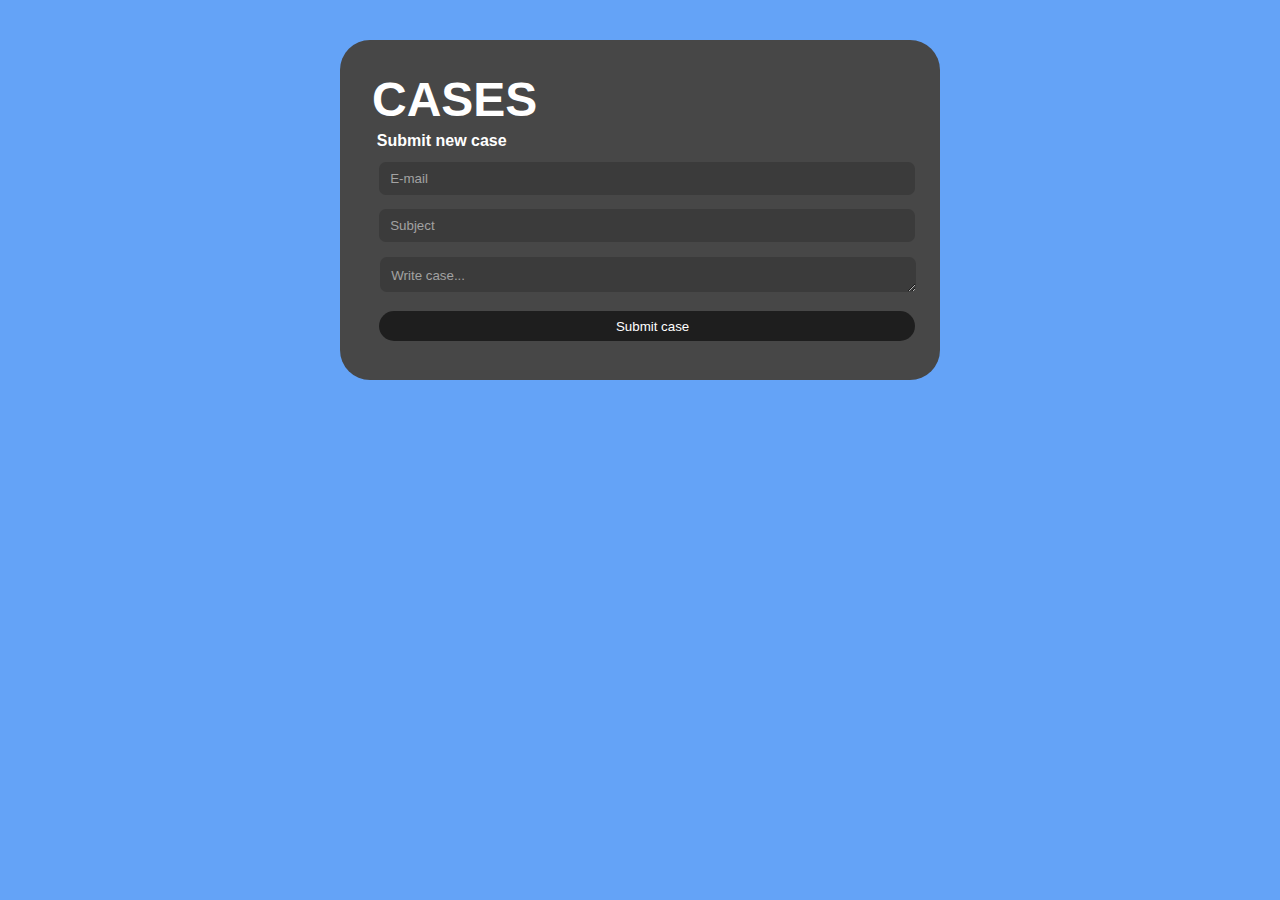
<file: JS2_gruppuppgift/index.html>
<!DOCTYPE html>
<html lang="en">

<head>
  <meta charset="UTF-8">
  <meta http-equiv="X-UA-Compatible" content="IE=edge">
  <meta name="viewport" content="width=device-width, initial-scale=1.0">
  <title>Task List</title>
  <link rel="stylesheet" href="style.css">
  <script src="app.js" defer></script>
</head>

<body>
  <div class="container">
    <div class="taskList">
      <div class="card">
        <h1 class="cardTitle">cases</h1>
        <h4>Submit new case</h4>
        <form id="taskForm">
          <div class="input_fields">
            <input type="email" name="task" id="emailInput" placeholder="E-mail">
            <input type="text" name="task" id="subjectInput" placeholder="Subject">
            <textarea name="message" id="messageInput" placeholder="Write case..."></textarea>
          </div>
          <input type="submit" value="Submit case" class="btn">
        </form>
      </div>
    </div>

    <div class="caseContainer">
      <div class="modal hidden">
        <button class="closeModal">X</button>
        <h2 class="modalHeadline">Comments</h2>
        <p></p>
        <textarea name="message" placeholder="Write comment..."></textarea>
        <button class="modalAddComment">Submit comment</button>
      </div>
      <div class="overlay hidden"></div>
    </div>
  </div>

</body>

</html>
</file>
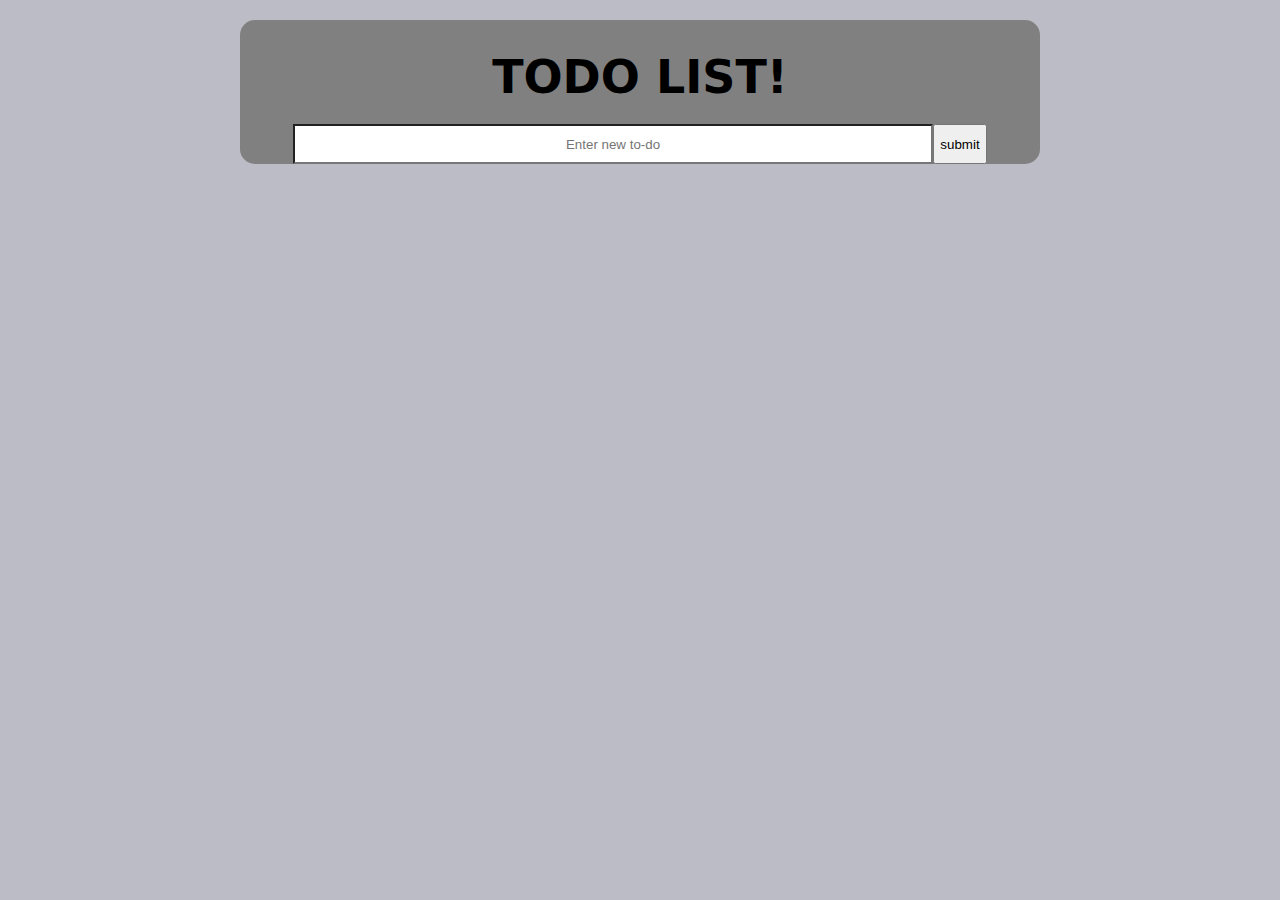
<file: ToDoList/index.html>
<!DOCTYPE html>
<html lang="en">

<head>
    <meta charset="UTF-8">
    <meta http-equiv="X-UA-Compatible" content="IE=edge">
    <meta name="viewport" content="width=device-width, initial-scale=1.0">
    <link rel="stylesheet" href="styles.css">
    <title>Document</title>
</head>

<body>
    <!--Add todo form-->
    <div class="container">
        <h1> Todo list!</h1>
        <form id="form">
            <input type="text" id="text-input-field" placeholder="Enter new to-do">
            <button type="submit" id="add-btn">submit</button>
        </form>
        <!--Todo-list-->
        <div id="todo-list">
            <!-- <div class="todo">
                <p class="task_name">TASK1</p>
                <button class="delete-btn">DELETE</button>
            </div>
            <div class="todo">
                <p class="task_name">TASK 2</p>
                <button class="delete-btn">DELETE</button>
            </div> -->
        </div>
    </div>
    <script src="script2.js"></script>
</body>

</html>
</file>
<file: JS2_gruppuppgift/style.css>
* {
  margin: 0;
  padding: 0;
  box-sizing: border-box;
  font-family:Arial, Helvetica, sans-serif;
}

html {
  color-scheme: dark;
  background-color: rgb(100, 163, 247);
}

h4{
  padding: .3rem;
}
.container {
  padding-top: 2.5rem;
  display: flex;
  flex-direction: column;
  align-items: center;
}

.card {
  padding: 2rem;
}

.cardTitle {
  font-size: 3rem;
  text-transform: uppercase;
}

input {
  border: none;
  width: 100%;
  height: 2.5em;
  border-radius:7px;
  margin: 7px;
  padding-left: .7rem;
}
input::placeholder{
  color:rgba(255, 255, 255, 0.534);
}
input:hover {
  border: 1px solid white;
}
.taskList {
  width: 600px;
  background-color: rgb(71, 71, 71);
  border-radius: 30px;
}


/* Submit button */

textarea {
  width: 100%;
  height: 35px;
  margin: 0.5rem;
  padding: 0.7rem;
  border: none;
  border-radius: 7px;
  overflow:hidden;
}
textarea::placeholder{
  color:rgba(255, 255, 255, 0.534);
}

textarea:hover, textarea:focus {
  height: 100px;
  border-bottom: .01em solid white;
  transition: ease-in-out 0.3s;
}


.inputFields {
  margin: 1.6rem 0;
}
input.btn {
  height: 30px;
  border-radius: 15px;
  background: rgba(0, 0, 0, 0.575);
  cursor: pointer;
}
.btn:hover {
  color:black;
  background-color: rgba(255, 255, 255, 0.507);
  border:none;
}


.user {
  padding: 2rem;
  border-radius: 30px;
  margin: 2rem;
  font-size: 1.2rem;
  width: 600px;
  background-color: rgb(71, 71, 71);
}

.timeAdd{
  display: flex;
  justify-content: flex-end;
  font-size: .7rem;
}
/* .case_status {
  padding-top:.3rem;
  display: flex;
  justify-content: flex-end;
  font-size: .7rem;
} */

.userSubject {
font-size: 2rem;
padding: .7rem .6rem;
border-bottom: 1px solid #ffffff88
}
.userEmail {
font-size: 1rem;
padding: .7rem .5rem;
border-bottom: 1px solid #ffffff88
}


.userMessage{
  font-size: 1rem;
  padding: .7rem .5rem;
}


/* Modal */
.modal {
  position: absolute;
  z-index:99;
  border-radius:35px;
  width: 80%;
  top: 50%;
  left: 50%;
  transform: translate(-50%, -50%);
  background: #414141;
  padding: 4rem;
}

.showModal {
  width: 100%;
  height: 30px;
  background: rgba(3, 2, 2, 0.575);
  cursor: pointer;
  border: none;
  border-radius: 30px;
  cursor: pointer;
  background: rgba(3, 2, 2, 0.575);
}

.showModal:hover {
  color:black;
  background-color: rgba(255, 255, 255, 0.507);
  border:none;
}


.closeModal {
  position: absolute;
  border: none;
  top: 1rem;
  right: 1.5rem;
  font-size: 3rem;
  color: #ffffff;
  cursor: pointer;
  background: transparent;
}

.closeModal:hover{
  color: rgb(228, 88, 88)
}
.modalHeadline {
  text-align:center;
  font-size: 2rem;
}
.modalAddComment{
  cursor: pointer;
  width: 100%;
  height: 30px;
  margin: .6rem;
  border-radius: 30px;
  border:none;
}
.addComment:hover{
  background-color: #8b8989;
}
.overlay {
  position: absolute;
  top: 0;
  left:0;
  width: 100%;
  height: 100%;
  background-color: rgba(0, 0, 0, 0.5);
  backdrop-filter: blur(3px);
  z-index: 50;
}
.hidden {
  display: none;
}
</file>
<file: ToDoList/styles.css>
* {
    margin: 0;
    padding: 0;
    box-sizing: border-box;
  }
  
  body {
    background-color: #bbbcc5;
    font-family: system-ui, -apple-system, BlinkMacSystemFont, 'Segoe UI', Roboto, Oxygen, Ubuntu, Cantarell, 'Open Sans', 'Helvetica Neue', sans-serif;
  }
  
  .container {
    width: 95%;
    margin: 0 auto;
    max-width: 50rem;
    background-color:gray;
    border-radius: 15px;
  }
  
  .todo {
    background-color: #fff;
    box-shadow: 3px 3px 9px #00000039;
    padding: 1rem;
    border-radius: 1rem;
    font-size: 30px;
    width: 90%;
    align-items: center;
    justify-content: center;
    margin: 1rem auto;
    background-color: #333;
    color: #fff;
  }
  .todo:hover{
    background: rgba(1, 90, 1, 0.425);
  }
  
  .task_name {
   font-size: .7em;
   font-weight: bold;
   text-transform: uppercase;
   text-align: center;
  }
  /* .task_status{
    font-size: .5em;
    text-align: center;
  } */

  .complete{
    text-decoration: line-through;
    background: rgba(1, 90, 1, 0.185);
    color:darkslategray
  }

  .delete-btn{
    width: 80px;
    padding: .4em;
    border: none;
    font-weight: bolder;
    margin-left:50%;
    transform: translateX(-50%);
    background: rgb(190, 189, 189);
    cursor: pointer;
    border-radius: 25px;
  }
  .delete-btn:hover{
    color: rgb(255, 0, 0);
  }

  #form{
    display:flex;
    height: 60px;
    align-items: center;
    justify-content: center;
    margin-top: 40px;
    padding-top:20px;
    border-radius: 15px;
  }

  #text-input-field{
    width: 80%;
    height:100%;
    text-align: center;
    background: white;
    color:black;
  }
  #text-input-field:focus::placeholder{
    color:transparent;
  }
  #add-btn{
    height:100%;
    padding:.4em;
  }
  h1{
    text-align: center;
    margin-top: 20px;
    padding-top:30px;
    margin-bottom: -40px;
    text-transform: uppercase;
    font-size: 46px;
  }
</file>
